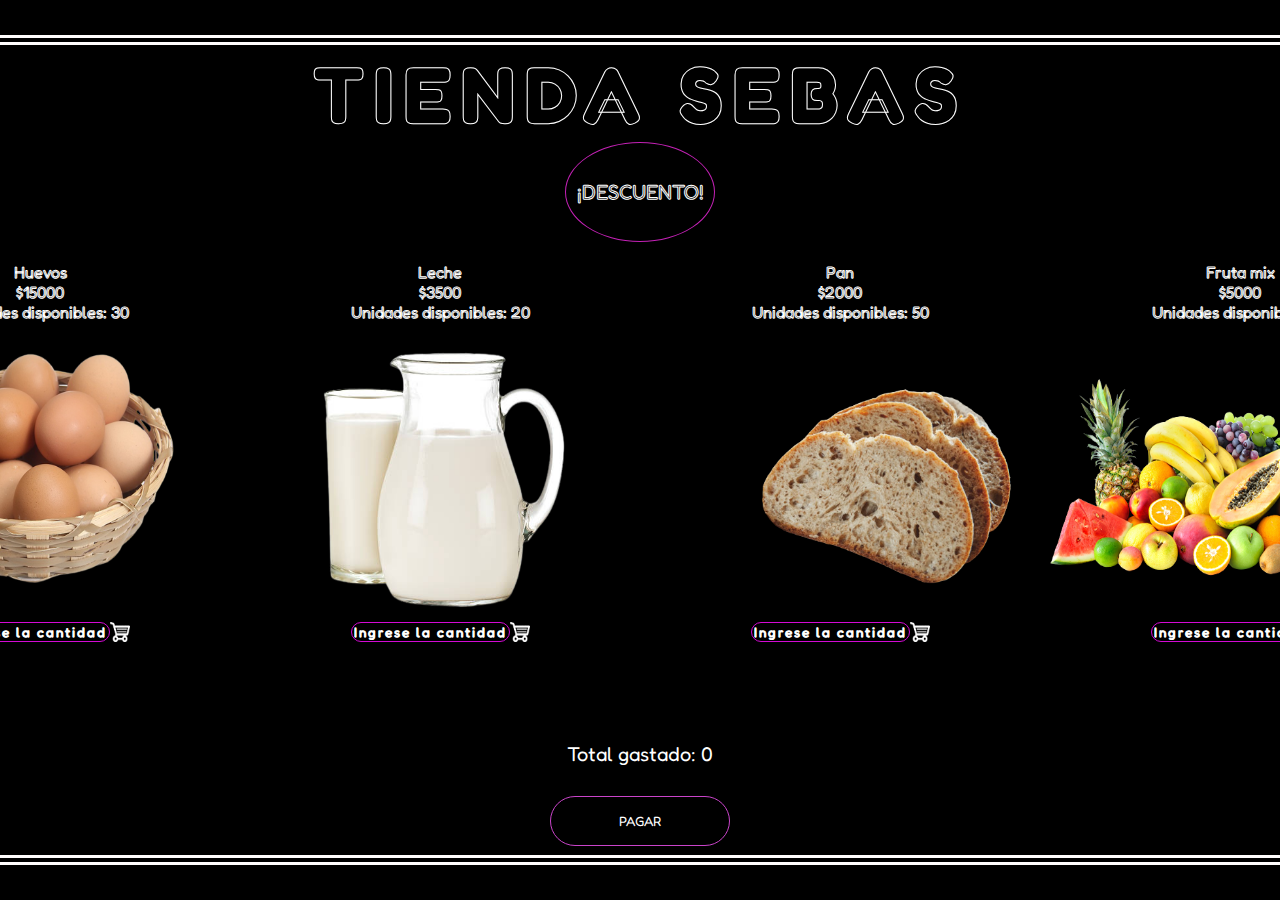
<file: EJERCICIO TIENDA/index.html>
<!DOCTYPE html>
<html lang="en">
<head>
    <meta charset="UTF-8">
    <meta http-equiv="X-UA-Compatible" content="IE=edge">
    <meta name="viewport" content="width=device-width, initial-scale=1.0">
    <title>TIENDA</title>
    <link href="css/estilo.css" type="text/css" rel="stylesheet">
    <link href="https://fonts.googleapis.com/css2?family=Fredoka+One&display=swap" rel="stylesheet">
</head>
<body>
    <main>
        <div class="contenedor-padre">

                <div class="contenido">
                    <div class="contenedor-sup">
                        <h1>TIENDA SEBAS</h1>
                    </div>

                    <button class="boton" id="boton-descuento">¡DESCUENTO!</button>

                    <div class="contenedor-cuerpo">
                        <p>prueba</p>
                    </div>
                    <div class="inventario">
                        <div class="contenedor-inventario">
                            <p>Huevos</p>
                            <p>$15000</p>
                            <p>Unidades disponibles: 30</p>
                            <img src="imagenes/huevos.png" id="img-huevos">
                            <div class="comprar">
                                <input type="text" placeholder="Ingrese la cantidad" class="modificar-input" id="input-huevos">
                                <img src="imagenes/carropng.png" class="carroCompra" id="boton-huevos">
                            </div>
                        </div>

                        <div class="contenedor-inventario">
                            <p>Leche</p>
                            <p>$3500</p>
                            <p>Unidades disponibles: 20</p>
                            <img src="imagenes/leche.png" id="img-huevos">
                            <div class="comprar">
                                <input type="text" placeholder="Ingrese la cantidad" class="modificar-input" id="input-leche">
                                <img src="imagenes/carropng.png" class="carroCompra"id="boton-leche" >
                            </div>
                        </div>

                        <div class="contenedor-inventario">
                            <p>Pan</p>
                            <p>$2000</p>
                            <p>Unidades disponibles: 50</p>
                            <img src="imagenes/panng.png" id="img-huevos">
                            <div class="comprar">
                                <input type="text" placeholder="Ingrese la cantidad" class="modificar-input" id="input-pan">
                                <img src="imagenes/carropng.png" class="carroCompra" id="boton-pan">
                            </div>
                        </div>

                        <div class="contenedor-inventario">
                            <p>Fruta mix</p>
                            <p>$5000</p>
                            <p>Unidades disponibles: 50</p>
                            <img src="imagenes/frutas.png" id="img-huevos">
                            <div class="comprar">
                                <input type="text" placeholder="Ingrese la cantidad" class="modificar-input" id="input-frutas">
                                <img src="imagenes/carropng.png" class="carroCompra" id="boton-frutas">
                            </div>
                        </div>
                       
                    </div>
                <div class="contenedor-inf">
                    <p>Total gastado: <span id="precio-total">0</span></p>
                    <input type="button" method="POST" value="PAGAR" id="boton-pagar">
                </div>
            </div>
        </div>
        <script src="js/script.js"></script>
    </main>
</body>
</html>
</file>
<file: EJERCICIO TIENDA/css/estilo.css>
*{
    margin:0;
    font-family: 'Fredoka One', cursive;
}

.contenedor-padre{
    background: rgb(0, 0, 0);
    height: 100vh;
    width: 100vw;
    display: flex;
    justify-content: center;
    align-items: center;
}
.contenido{
    height: 90vh;
    width: auto;
    border: double 10px rgb(255, 253, 253);
    display: flex;
    align-items: center;
    flex-direction: column;
}
.contenedor-sup{
    font-size: 40px;
    letter-spacing: 10px;
    color:transparent;
    -webkit-text-stroke: 1px white;
}
.boton{
    height: 100px;
    width: 150px;
    border-radius: 50%;
    font-size: 20px;
    background-color: transparent;
    color: transparent;
    -webkit-text-stroke: 1px white;
    border:1px solid rgb(196, 33, 182);
    transition: all .5s;
}

.boton:hover{
    background-color:rgb(196, 33, 182) ;
    cursor: pointer;
    color: transparent;
    -webkit-text-stroke: 1px rgb(0, 0, 0);
}
.inventario{
    display: flex;
    justify-content: center;
    flex-direction: row;
}
.contenedor-inventario{
    display: flex;
    justify-content: center;
    align-items: center;
    flex-direction: column;
    color: transparent;
    -webkit-text-stroke: 1px white;
}
#img-huevos{
    width: 400px;
    height: 300px;
    transition: all 1s;
}
#img-huevos:hover{
    transform: scale(1.09);
    cursor: pointer;
}
.carroCompra{
    width: 20px;
    height: 20px;
}
.carroCompra:hover{
    cursor: pointer;
}
.comprar{
    display: flex;
    justify-content: center;
}
.modificar-input{
    border:  1px solid rgb(212, 9, 212);
    border-radius: 3em;
    background-color: black;
}
.modificar-input::placeholder{
    color: white;
    letter-spacing: 2px;

}
.modificar-input:focus{
    border:  1px solid rgb(98, 6, 98);
}
.contenedor-inf{
    margin-top: 100px;
    color: white;
    font-size: 20px;
    display: flex;
    flex-direction: column;
    align-items: center;
    justify-content: center;
}
#boton-pagar{
    margin-top: 30px;
    background-color:transparent ;
    border:1px solid rgb(202, 68, 202) ;
    color: white;
    width: 180px;
    border-radius: 3em;
    transition: all 1s;
    height: 50px;
}
#boton-pagar:hover{
    transform: scale(1.09);
    cursor: pointer;
    background-color:rgb(202, 68, 202) ;
    border:1px solid rgb(255, 255, 255) ;

}
</file>
